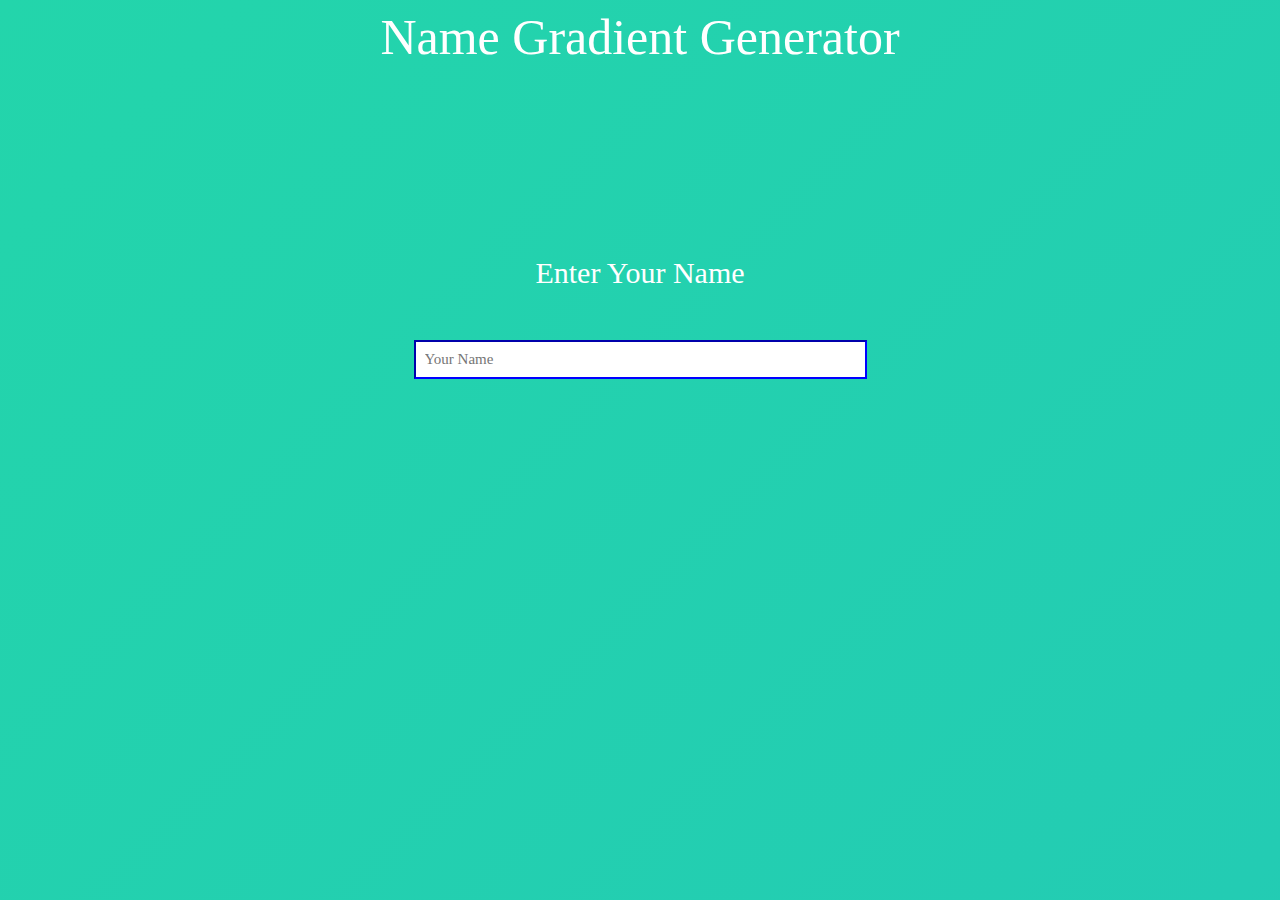
<file: index.html>
<!DOCTYPE html>
<html>
  <head>
    <meta charset="utf-8">
    <meta name="viewport" content="width=device-width">
    <title>Gradient Name Generator</title>
    <link href="style.css" rel="stylesheet" type="text/css" />
  </head>
  <body>
  <div class="title">
    Name Gradient Generator 
  </div>
  <div class="namebox">
    Enter Your Name 
  </div>
    <form>
      <input type="text" id="input" size="50" placeholder="Your Name">
<div>
    <script src="script.js"></script>
  </body>
</html>
</file>
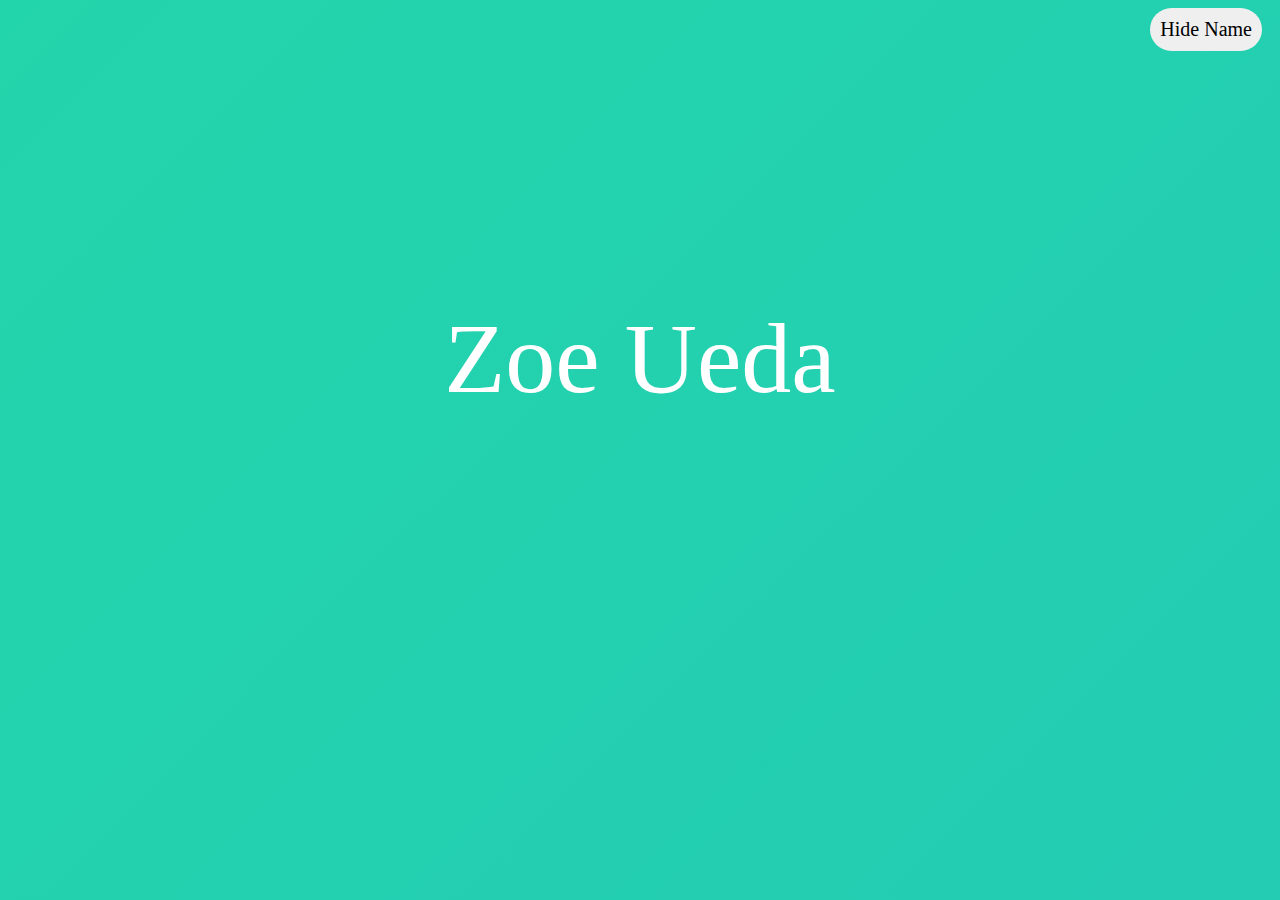
<file: gradient.html>
<!-- //This is an example page for what I what the page with the gradient to look like  -->
<!DOCTYPE html>
<html>
  <head>
    <meta charset="utf-8">
    <meta name="viewport" content="width=device-width">
    <title>Gradient Name Generator</title>
    <link href="style.css" rel="stylesheet" type="text/css" />
  </head>
  <body>

 <div id="button-container">
  <button onclick="showOrHideDiv()">Hide Name</button>
</div>

<div id="showOrHide">
  <div class="text">
      Zoe Ueda
    </div>
</div>
 
    <script src="second.js"></script>
  </body>
</html>
</file>
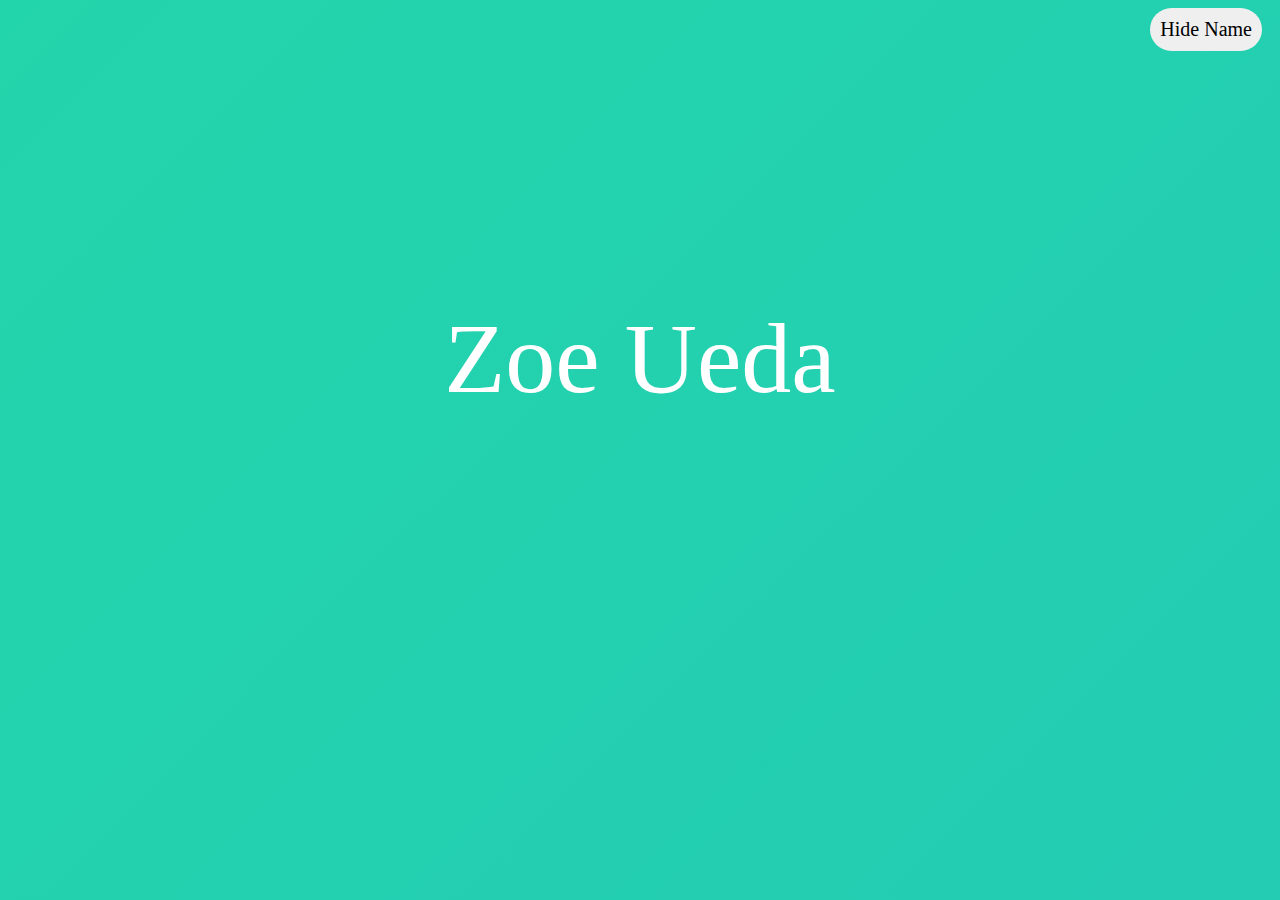
<file: second.html>
<!DOCTYPE html>
<html>
  <head>
    <meta charset="utf-8">
    <meta name="viewport" content="width=device-width">
    <title>Gradient Name Generator</title>
    <link href="style.css" rel="stylesheet" type="text/css" />
  </head>
  <body>

 <div id="button-container">
  <button onclick="showOrHideDiv()">Hide Name</button>
</div>

<div id="showOrHide">
  <div class="text">
      Zoe Ueda
    </div>
</div>
 
    <script src="second.js"></script>
  </body>
</html>
</file>
<file: style.css>
body {
	background: linear-gradient(-45deg, #ee7752, #e73c7e, #23a6d5, #23d5ab);
	background-size: 2000% 2000%;
	animation: gradient 15s ease infinite;
}

.title {
	font-size: 50px;
	color: white;
	text-align: center;
	font-family: 'Neue Kabel'
}

.namebox {
	font-size: 30px;
	color: white;
	text-align: center;
	margin-top: 190px;
	font-family: 'Neue Kabel'
}

form {
	text-align: center;
}

input {
	margin-top: 50px;
	padding: 9px;
	border-color: blue;
	font-family: 'Neue Kabel';
	font-size: 15px;
}

.circle {
    width: 20px;
    height: 20px;
    border: 1px solid #000;
    position: absolute;
    border-radius: 15px;
}


.text {
	font-size: 100px;
	text-align: center;
	font-family: 'Neue Kabel';
	color: white;
	margin-top: 240px;

}

 button {
  border: none;
  color: black;
  padding: 10px 10px;
  text-align: center;
  text-decoration: none;
  display: inline-block;
  font-size: 20px;
  font-family: Neue Kabel;
  max-width: 50vh;
  margin: 10px;
  border-radius: 30px;
  margin-top:0px;
}

#button-container {
	text-align: right;

}

@keyframes gradient {
	0% {
		background-position: 0% 50%;
	}
	50% {
		background-position: 100% 50%;
	}
	100% {
		background-position: 0% 50%;
	}
}
</file>
